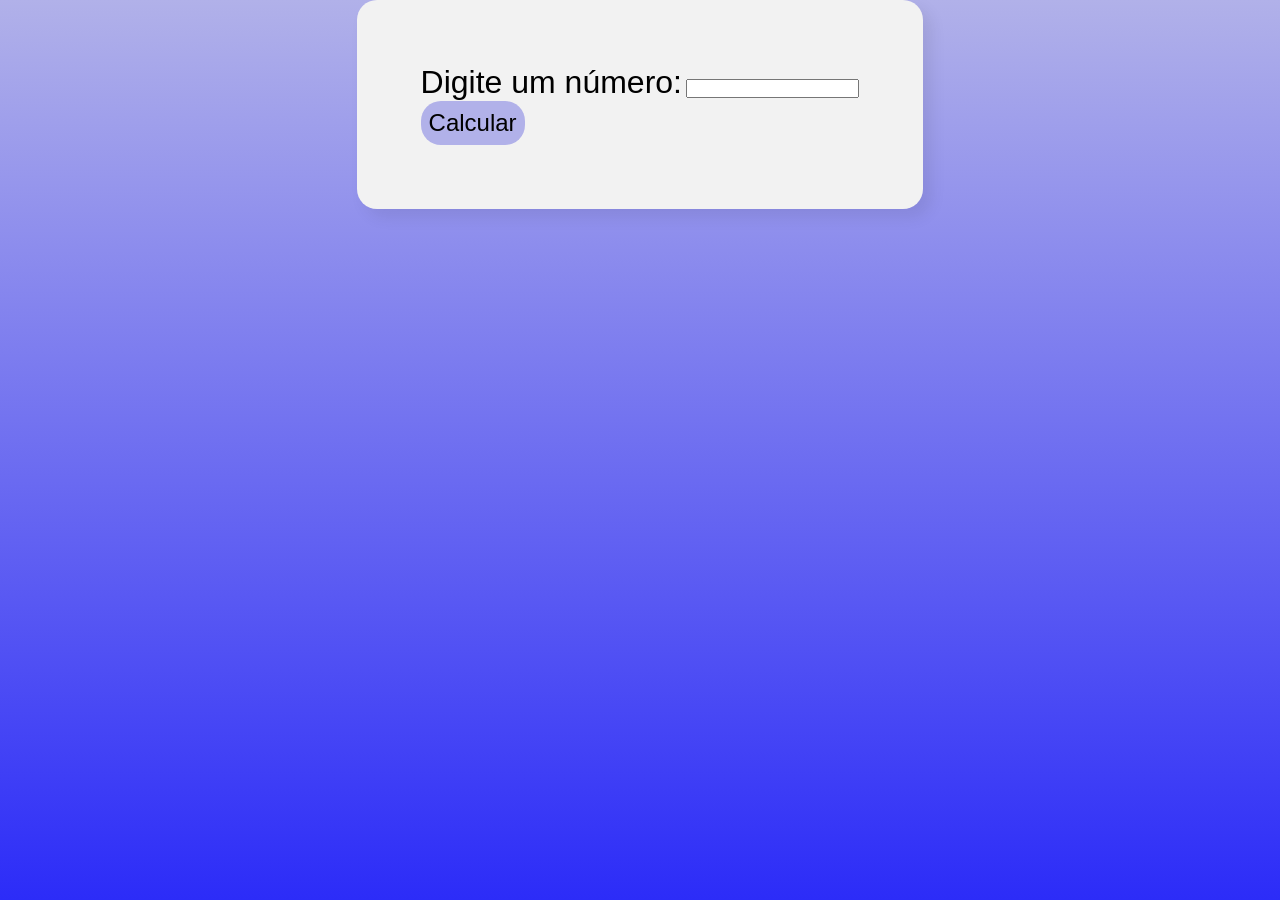
<file: 006 -dobro,triplo e raiz quadrada/index.html>
<!DOCTYPE html>
<html lang="pt-br">
<head>
    <meta charset="UTF-8">
    <meta http-equiv="X-UA-Compatible" content="IE=edge">
    <meta name="viewport" content="width=device-width, initial-scale=1.0">
    <title>exercício 006</title>
    <link rel="stylesheet" href="style/main.css">
    <script src="js/main.js" defer></script>
    
</head>
<body>
    
    <main class="main">

        <section class="section">
            <form class="form">
               
                    <label for="input" class="labelInput">Digite um número:</label>
                    <input  classe="input" id="input" type="number">
               
               
                    <div>
                        <button class="button" id="button">Calcular</button>
                    </div>

                <div id="result"></div>

            </form>
        </section>

    </main>
</body>
</html>
</file>
<file: 006 -dobro,triplo e raiz quadrada/style/main.css>
*{
    margin: 0;
    padding: 0;
    
}
body{
    font-family: "Open Sans", sans-serif;
}
.main{
    background-image: linear-gradient(#b1b1e9,#2c2cf8);
    height: 100vh;
    

}
.section{
    display: flex;
    justify-content: center;

}
.form{
    max-width: 80%;
    max-height: 20%;
    background-color:#F2F2F2;
    border-radius: 20px;
    padding: 64px 64px;
    box-shadow: 8px 8px 16px rgba(0,0,0, 0.08);
    
}
.labelInput{
    font-weight: 400;
    font-size: 2rem;
}
.input{
    display: block;
    box-shadow: 10px 10px 30px rgba(0, 0, 0, 0.06);
    padding: 24px;

}
.button{
    font-size: 1.5rem;
    border-radius: 20px;
    padding: 0.5rem;
    border: none;
    background-color: #b1b1e9;
    cursor: pointer;
    
}
</file>
